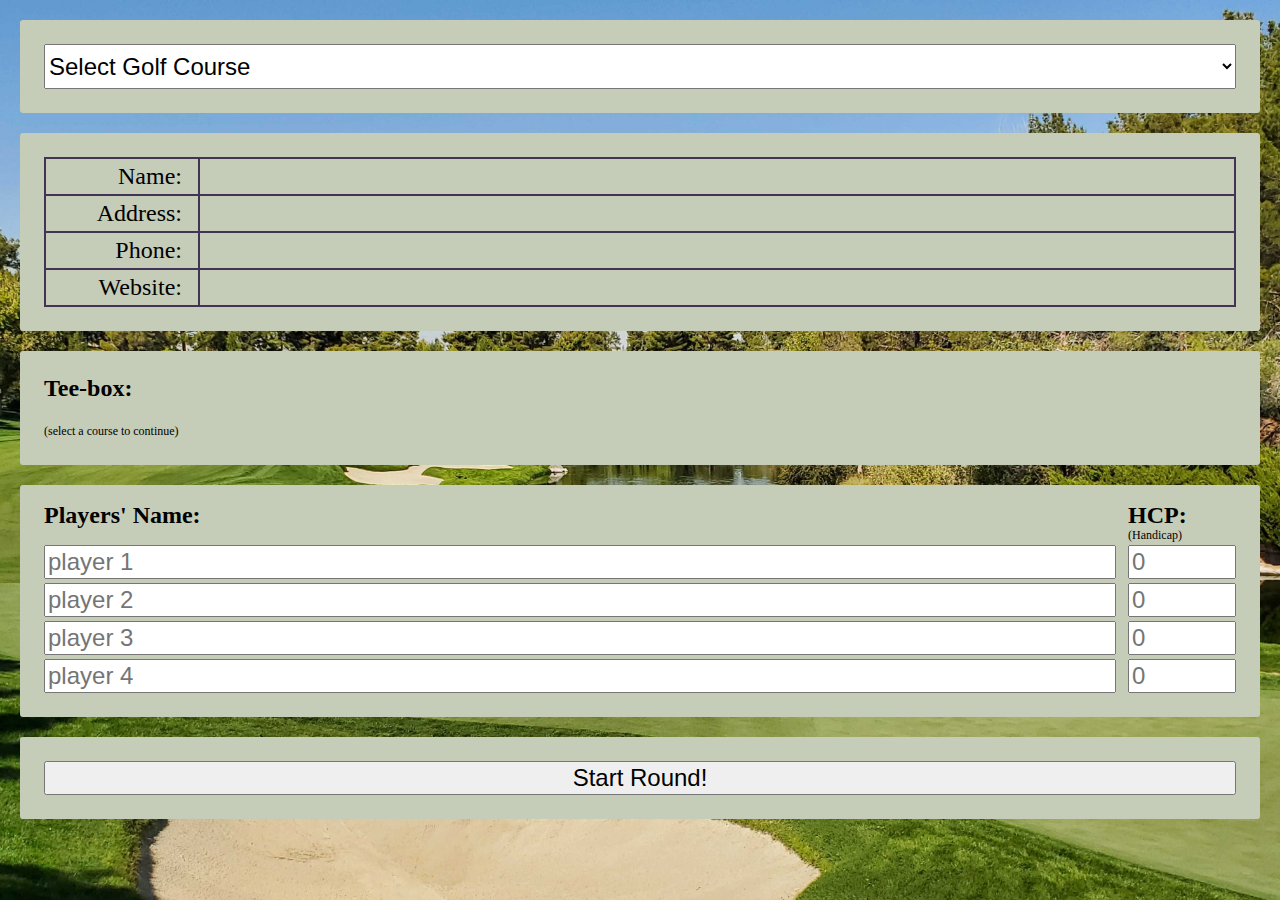
<file: index.html>
<!DOCTYPE html>
<html lang="en">
<head>
    <meta charset="UTF-8">
	<link rel="stylesheet" href="css/style.css">
	<script defer src="./script.js" onload="getCourses();"></script>
    <title>Golf app</title>
</head>
<body>
	<form class="options" action="./game.html" method="get">
		<div class="centering-div">
			<select name="course" id="course" onchange="courseChanged()" required>
				<option value="" selected disabled>Select Golf Course</option>
			</select>
		</div>

		<div class="table-div">
			<table>
				<tbody>
					<tr>
						<td>Name:</td>
						<td id="info-name"></td>
					</tr>
					<tr>
						<td>Address:</td>
						<td id="info-address"></td>
					</tr>
					<tr>
						<td>Phone:</td>
						<td ><a id="info-phone" href=""></a></td>
					</tr>
					<tr>
						<td>Website:</td>
						<td><a id="info-website" href="" target="_blank"></a></td>
					</tr>
				</tbody>
			</table>
		</div>

		<div class="tee_div" id="tee_div">
			<h6>Tee-box:</h6>
			<p><span class="smol">(select a course to continue)</span></p>
			<input type="radio" name="tee" disabled required>
		</div>

		<div class="grid">
			<h6 class="name_input">Players' Name:</h6>
			<h6 class="hcp_input">HCP:<span class="smol"> (Handicap)</span></h6>
			<input name="p1" placeholder="player 1" class="name_input" required>
			<input type="tel" name="hp1" class="hcp_input" min="0" max="90" step="1" placeholder="0">
			<input name="p2" placeholder="player 2" class="name_input">
			<input type="tel" name="hp2" class="hcp_input" min="0" max="90" step="1" placeholder="0">
			<input name="p3" placeholder="player 3" class="name_input">
			<input type="tel" name="hp3" class="hcp_input" min="0" max="90" step="1" placeholder="0">
			<input name="p4" placeholder="player 4" class="name_input">
			<input type="tel" name="hp4" class="hcp_input" min="0" max="90" step="1" placeholder="0">
		</div>
		<div class="centering-div">
			<input type="submit" value="Start Round!">
		</div>
	</form>
</body>
</html>
</file>
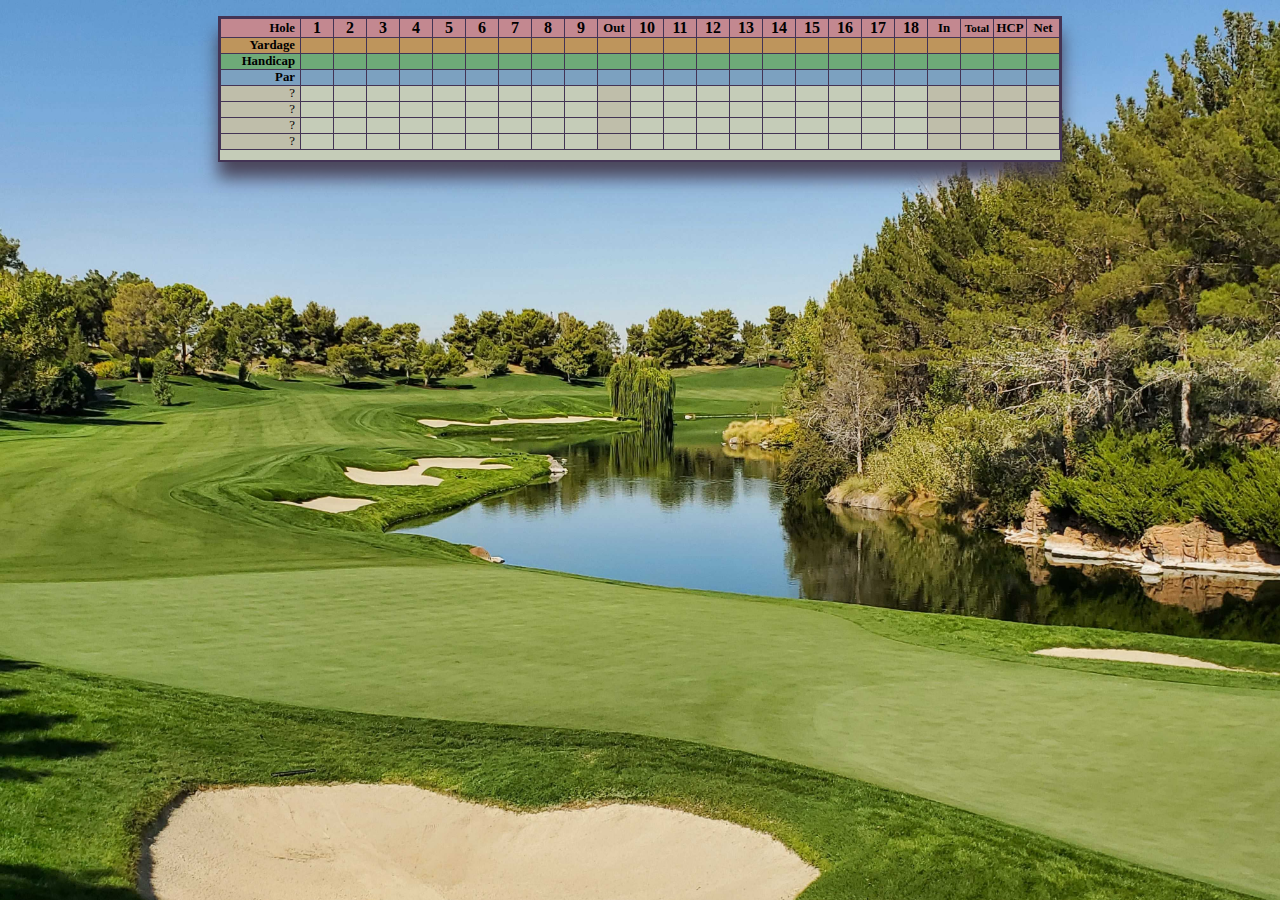
<file: game.html>
<!DOCTYPE html>
<html lang="en">
<head>
    <meta charset="UTF-8">
    <!-- <meta name="viewport" content="initial-scale=1, maximum-scale=1"> -->
	<meta name="viewport" content="width=device-width, viewport-fit=cover">
    <link rel="stylesheet" href="css/game.css">
	<script src="scorecard.js"></script>
	<script src="./script.js"></script>
    <script src="game.js"></script>
    <script>
        //stupid fix for iphone
        let vh = window.innerHeight * 0.01;
        document.documentElement.style.setProperty('--phone-vh', `${vh}px`);

        window.addEventListener('resize', () => {
            let vh = window.innerHeight * 0.01;
            document.documentElement.style.setProperty('--phone-vh', `${vh}px`);
        });
    </script>
    <title>Golf app</title>
</head>
<body>
    <div class="iphone-margins">
        <div class="centering-div">
            <div class="content">
                <div id="card">
                    <table>
                        <thead>
                            <tr id="t-hole">
                                <th>Hole</th>
                                <th>1</th>
                                <th>2</th>
                                <th>3</th>
                                <th>4</th>
                                <th>5</th>
                                <th>6</th>
                                <th>7</th>
                                <th>8</th>
                                <th>9</th>
                                <th>Out</th>
                                <th>10</th>
                                <th>11</th>
                                <th>12</th>
                                <th>13</th>
                                <th>14</th>
                                <th>15</th>
                                <th>16</th>
                                <th>17</th>
                                <th>18</th>
                                <th>In</th>
                                <th>Total</th>
                                <th>HCP</th>
                                <th>Net</th>
                            </tr>
                            <tr id="t-yard">
                                <th>Yardage</th>
                                <th></th>
                                <th></th>
                                <th></th>
                                <th></th>
                                <th></th>
                                <th></th>
                                <th></th>
                                <th></th>
                                <th></th>
                                <th></th>
                                <th></th>
                                <th></th>
                                <th></th>
                                <th></th>
                                <th></th>
                                <th></th>
                                <th></th>
                                <th></th>
                                <th></th>
                                <th></th>
                                <th></th>
                                <th class="t-null"></th>
                                <th class="t-null"></th>
                            </tr>
                            <tr id="t-handicap">
                                <th>Handicap</th>
                                <th></th>
                                <th></th>
                                <th></th>
                                <th></th>
                                <th></th>
                                <th></th>
                                <th></th>
                                <th></th>
                                <th></th>
                                <th class="t-null"></th>
                                <th></th>
                                <th></th>
                                <th></th>
                                <th></th>
                                <th></th>
                                <th></th>
                                <th></th>
                                <th></th>
                                <th></th>
                                <th class="t-null"></th>
                                <th class="t-null"></th>
                                <th class="t-null"></th>
                                <th class="t-null"></th>
                            </tr>
                            <tr id="t-par">
                                <th>Par</th>
                                <th></th>
                                <th></th>
                                <th></th>
                                <th></th>
                                <th></th>
                                <th></th>
                                <th></th>
                                <th></th>
                                <th></th>
                                <th></th>
                                <th></th>
                                <th></th>
                                <th></th>
                                <th></th>
                                <th></th>
                                <th></th>
                                <th></th>
                                <th></th>
                                <th></th>
                                <th></th>
                                <th></th>
                                <th class="t-null"></th>
                                <th class="t-null"></th>
                            </tr>
                        </thead>
                        <tbody>
                            <tr>
                                <td>?</td>
                                <td></td><td></td><td></td><td></td><td></td><td></td><td></td><td></td><td></td><td></td><td></td><td></td><td></td><td></td><td></td><td></td><td></td><td></td><td></td><td></td><td></td><td></td><td></td>
                            </tr>
                            <tr>
                                <td>?</td>
                                <td></td><td></td><td></td><td></td><td></td><td></td><td></td><td></td><td></td><td></td><td></td><td></td><td></td><td></td><td></td><td></td><td></td><td></td><td></td><td></td><td></td><td></td><td></td>
                            </tr>
                            <tr>
                                <td>?</td>
                                <td></td><td></td><td></td><td></td><td></td><td></td><td></td><td></td><td></td><td></td><td></td><td></td><td></td><td></td><td></td><td></td><td></td><td></td><td></td><td></td><td></td><td></td><td></td>
                            </tr>
                            <tr>
                                <td>?</td>
                                <td></td><td></td><td></td><td></td><td></td><td></td><td></td><td></td><td></td><td></td><td></td><td></td><td></td><td></td><td></td><td></td><td></td><td></td><td></td><td></td><td></td><td></td><td></td>
                            </tr>
                        </tbody>
                    </table>
                </div>
                
            </div>
        </div>
    </div>
</body>
</html>
</file>
<file: css/style.css>
:root {
  font-size: 24px;
}

@media (max-device-width: 400px) {
  :root {
    font-size: 48px;
  }
  .tee_div label::before {
    transition: box-shadow none;
  }
}
body {
  background-color: #659cd2;
  background-image: url("../images/pexels-edward-goeters-5802951-edit.jpg");
  background-repeat: no-repeat;
  background-size: cover;
  height: 100vh;
  height: -webkit-fill-avalible;
  background-attachment: fixed;
  margin: 0;
  padding-top: 20px;
  padding-left: 20px;
  padding-right: 20px;
  box-sizing: border-box;
}

form > div {
  margin-bottom: 20px;
  border-radius: 3px;
}

.centering-div {
  display: flex;
  justify-content: center;
  flex-wrap: nowrap;
  padding: 1em;
  background-color: #c5ccb8;
}

select {
  width: 100%;
  height: 5vh;
  flex-grow: 1;
  font-size: 1em;
}
select option {
  font-size: 0.75em;
}

input[type=submit] {
  width: 100%;
  font-size: 1em;
}

.table-div {
  padding: 1em;
  background-color: #c5ccb8;
}
.table-div table {
  background-color: #c5ccb8;
  width: 100%;
  border-collapse: collapse;
}
.table-div table td {
  border: 2px solid #433455;
  padding: 4px 16px;
}
.table-div table td:first-child {
  text-align: right;
  width: 5em;
}

.tee_div {
  display: flex;
  flex-direction: column;
  flex-wrap: nowrap;
  justify-content: flex-start;
  align-items: flex-start;
  gap: 0.5em;
  background-color: #c5ccb8;
  padding: 1em;
}
.tee_div h6 {
  margin: 0;
  font-size: 1em;
}
.tee_div p {
  margin: 0;
}
.tee_div input {
  visibility: hidden;
  margin: 0;
  border: 0;
  display: none;
}
.tee_div input:checked + label::before {
  content: "";
  display: inline-block;
  box-shadow: inset 0 0 0 2px #433455, inset 0 0 0 0px #fff, 0 0 5px 3px #433455;
}
.tee_div label:hover:before {
  content: "";
  display: inline-block;
  box-shadow: inset 0 0 0 2px #433455, inset 0 0 0 4px #fff, 0 0 5px 0 #433455;
}
.tee_div label::before {
  content: "";
  width: 1em;
  height: 1em;
  border-radius: 1em;
  top: 0.5ex;
  right: 0.5em;
  position: relative;
  background-color: white;
  display: inline-block;
  transition: box-shadow 0.2s;
  box-shadow: inset 0 0 0 2px #433455, inset 0 0 0 4px #fff;
}
.tee_div label {
  position: relative;
  left: 1em;
}

.smol {
  font-size: 0.5em;
  font-weight: 400;
}

.grid {
  display: grid;
  grid-template-columns: 1fr 4.5em;
  gap: 4px 0.5em;
  background-color: #c5ccb8;
  padding: 1em;
}
.grid input {
  font-size: 1em;
  width: 100%;
  box-sizing: border-box;
}
.grid h6 {
  margin: 0;
  font-size: 1em;
  line-height: 0.5em;
}

/*# sourceMappingURL=style.css.map */
</file>
<file: css/game.css>
@media (max-device-width: 400px) {
  :root {
    font-size: 24px;
  }
  .iphone-margins {
    padding-top: env(safe-area-inset-top, 0px);
    padding-right: env(safe-area-inset-right, 1em);
    padding-bottom: env(safe-area-inset-bottom, 0px);
    padding-left: env(safe-area-inset-left, 1em);
  }
  * {
    background-color: red;
  }
  body {
    height: -webkit-fill-avalible;
    margin: 0;
    border: 1px solid transparent;
    background-color: #659cd2;
  }
}
.iphone-margins {
  padding-left: 1em;
  padding-right: 1em;
}

table {
  background-color: #c5ccb8;
  border-collapse: collapse;
}
table thead tr:nth-child(1) th {
  background-color: #c38890;
}
table thead tr:nth-child(1) th:nth-child(11), table thead tr:nth-child(1) th:nth-last-child(5) ~ th {
  font-size: 0.8em;
}
table thead tr:nth-child(1) th:nth-last-child(3) {
  font-size: 0.7em !important;
}
table thead tr:nth-child(2) th {
  background-color: #be955c;
}
table thead tr:nth-child(2) th:nth-child(n+2) {
  font-size: 0.5em;
}
table thead tr:nth-child(3) th {
  background-color: #6eaa78;
}
table thead tr:nth-child(4) th {
  background-color: #7ca1c0;
}
table thead .t-null {
  box-shadow: inset 0 0 0 100px rgba(110, 105, 98, 0.5333333333);
}
table thead tr th:nth-child(1), table thead tr th:nth-child(11), table thead tr th:nth-last-child(5) ~ th {
  box-shadow: 0 0 0 1px #433455;
}
table tbody tr td:nth-child(1), table tbody tr td:nth-child(11), table tbody tr td:nth-last-child(5) ~ td {
  box-shadow: inset 0 0 0 100px rgba(176, 154, 130, 0.2666666667), 0 0 0 1px #433455;
}
table tbody tr td {
  background-color: #c5ccb8;
}
table thead tr th, table tbody tr td {
  min-width: 2rem;
  max-width: 2rem;
  width: 2rem;
  text-align: center;
  border: 1px solid #433455;
  outline: blue;
}
table thead tr th:nth-child(1), table tbody tr td:nth-child(1) {
  position: sticky;
  top: -100vh;
  left: 0;
  min-width: 5rem;
  max-width: 5rem;
  width: 5rem;
  padding: 0 5px;
  box-sizing: border-box;
  font-size: 0.8em;
  text-align: right;
  text-overflow: ellipsis;
  overflow-x: hidden;
  white-space: nowrap;
  z-index: 1;
}
table thead tr th:nth-child(11), table tbody tr td:nth-child(11) {
  z-index: 1;
  position: sticky;
  top: -100vh;
  left: 5rem;
  right: calc(2rem + 0px + 0px);
}
table thead tr th:nth-child(21), table tbody tr td:nth-child(21) {
  z-index: 0;
  position: sticky;
  top: -100vh;
  left: 7rem;
  right: calc(2rem + 0px + 0px);
}
table thead tr th:nth-last-child(3), table tbody tr td:nth-last-child(3) {
  position: sticky;
  top: -100vh;
  right: 0px;
}
table thead tr th:nth-last-child(2), table tbody tr td:nth-last-child(2) {
  position: sticky;
  top: -100vh;
  right: 0px;
}
table thead tr th:nth-last-child(1), table tbody tr td:nth-last-child(1) {
  position: sticky;
  top: -100vh;
  right: 0px;
}

th, td {
  padding: 0;
  border: 1px solid #433455;
}

body {
  background-image: url("../images/pexels-edward-goeters-5802951-edit.jpg");
  background-repeat: no-repeat;
  background-size: cover;
  height: 100vh;
  height: -webkit-fill-avalible;
  background-attachment: fixed;
  margin: 0;
  padding-top: 1em;
  box-sizing: border-box;
}

.centering-div {
  display: flex;
  justify-content: center;
  flex-wrap: wrap;
}

.content {
  border: 2px solid #433455;
  box-shadow: 0 1em 1em 0rem hsla(267deg, 14%, 27%, 0.9);
  flex-shrink: 1;
  overflow-x: scroll;
  padding-bottom: 10px;
  background-color: #c5ccb8;
  scroll-snap-type: x proximity;
}

#card {
  position: relative;
  max-width: 100%;
  box-sizing: border-box;
}

select.course {
  width: 100vw;
  height: 5vh;
  flex-grow: 1;
}

.extendo-select {
  display: flex;
  justify-content: center;
  width: 100%;
}

input[type=radio], input[type=checkbox] {
  height: 2.5em;
  width: 2.5em;
}

select {
  width: 100%;
  height: 1.5em;
  font-size: 1em;
}
select option {
  font-size: 0.75em;
}

table input {
  padding: 3px;
  border: none;
  outline: none;
  box-sizing: border-box;
  width: 100%;
  height: 100%;
  text-align: center;
  border-color: #c5ccb8;
  background-color: transparent;
  transition: border-color 0.2s;
  font-size: 1em;
}

table input:hover {
  border: 3px solid #bbb;
  padding: 0px;
}

table input:focus {
  border: 3px solid #666;
  padding: 0px;
}

/*
tr{
    display: block;
    float: left;
}
th, td{
    display: block;
}
*/

/*# sourceMappingURL=game.css.map */
</file>
